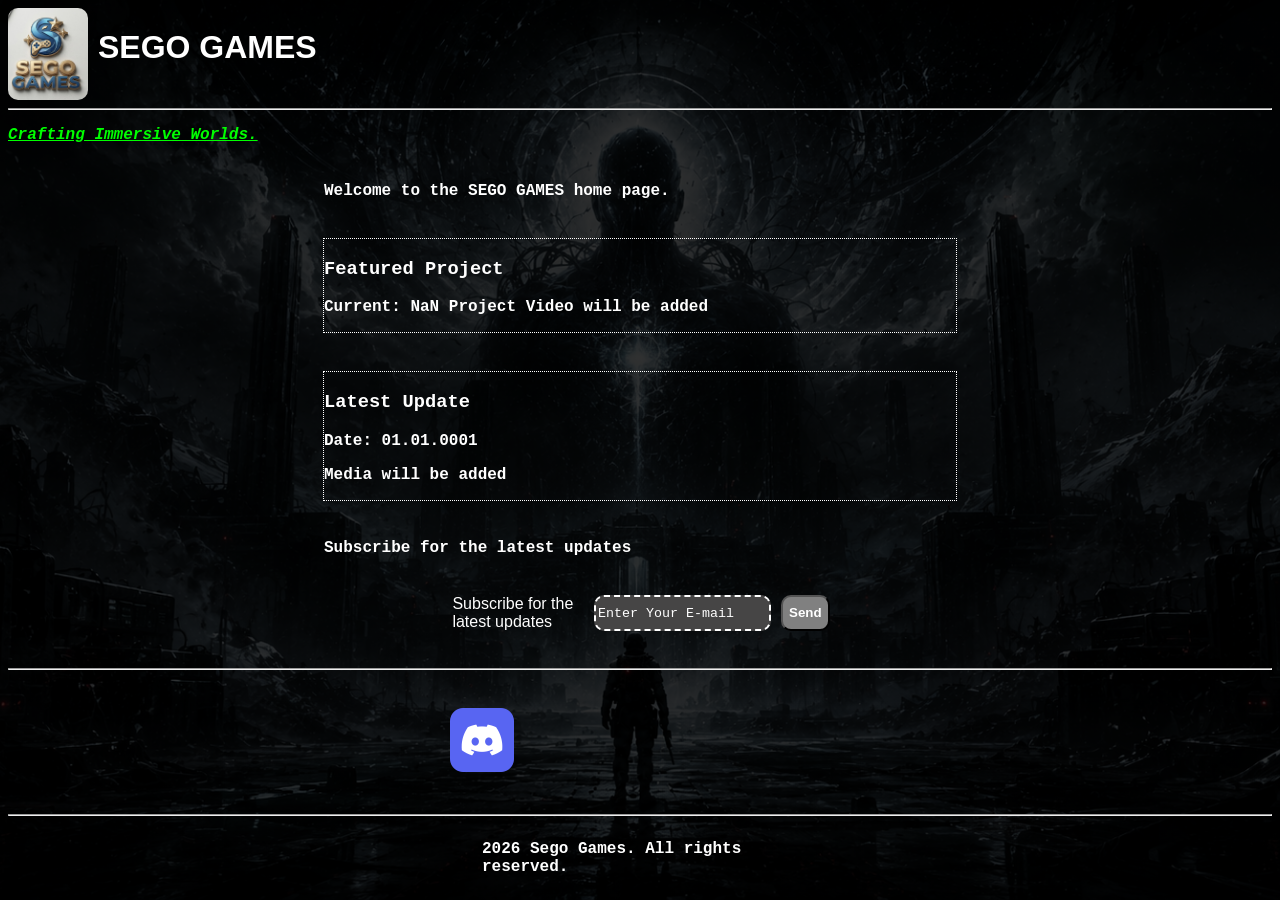
<file: index.html>
<!DOCTYPE HTML> 
<html lang="en">
<head>
        <meta charset="UTF-8">
    <meta name="google-site-verification" content="oYNB6Lab48b3p7ABBrVawsF0rZPwDWdJWYC7FT4F7rw" />
    <title>SEGO GAMES</title>
        <link rel="stylesheet" href ="style.css">
        <meta name="viewport" content="width=device-width, initial-scale=1.0">
        <meta property="og:title" content="SEGO GAMES">
        <meta property="og:description" content="Sego Games'in en yeni oyunlarını keşfedin, güncellemelerden anında haberdar olun ve hemen oynamaya başlayın!">
        <meta property="og:image" content="https://sego-games.github.io/LogosImages/SegoGamesIcon.jpg">
        <meta property="og:type" content="website">
</head>
<body class="background">
        <div class="headertitle">
                <img  class ="segoico" src ="LogosImages/SegoGamesIcon.jpg" alt="Sego Games logo"> <h1 class="animator">SEGO GAMES</h1> 
        </div>
        <!--
        <ul class ="horizontalul">
                <a href="index.html"><li class="animator">Home</li></a>
                <a href="ProjectList.html"><li class="animator">Project List</li></a>
                <a href="Updates.html"><li class="animator">Updates</li></a>
                <a href="AboutUs.html"><li class="animator">About us</li></a>
        </ul>-->
        <hr>
        <u style="color: lime; font-style: italic;"><p class="animator">Crafting Immersive Worlds.</p> </u>
        <p class="makecenter">Welcome to the SEGO GAMES home page. </p>
        <div class="cell">
                <h3 class="animator">Featured Project</h3>
                <p class="animator">Current: NaN Project Video will be added</p>
                <!-- buraya youtube linki gelecek -->

        </div>
        <div class="cell">
                <h3 class="animator">Latest Update</h3>
                <p class="animator">Date: 01.01.0001</p>
                <p class="animator">Media will be added</p>
                <!-- buraya youtube linki gelecek -->

        </div>
        <p class="makecenter">Subscribe for the latest updates</p>
        <form action="https://formsubmit.co/dced2b5837e1c7e8d6b5336815bb3968" method="POST">
                <legend>Subscribe for the latest updates</legend>
                <input name ="email" type="email" placeholder="Enter Your E-mail" required>
                <button type="submit">Send</button>
        </form>
        <hr>
        <footer>
                <a href="https://discord.gg/2Y2jjEmzXb" target="_blank" rel="noopener noreferer"><img  class ="ico" src ="LogosImages/dc.png" alt="Discord logo"></a>
        </footer>
        <hr>
        <div style=" display:flex; width: 25%; margin: 0 auto; ">
                <p>2026 Sego Games. All rights reserved.</p>
        </div>
</body>
</html>
</file>
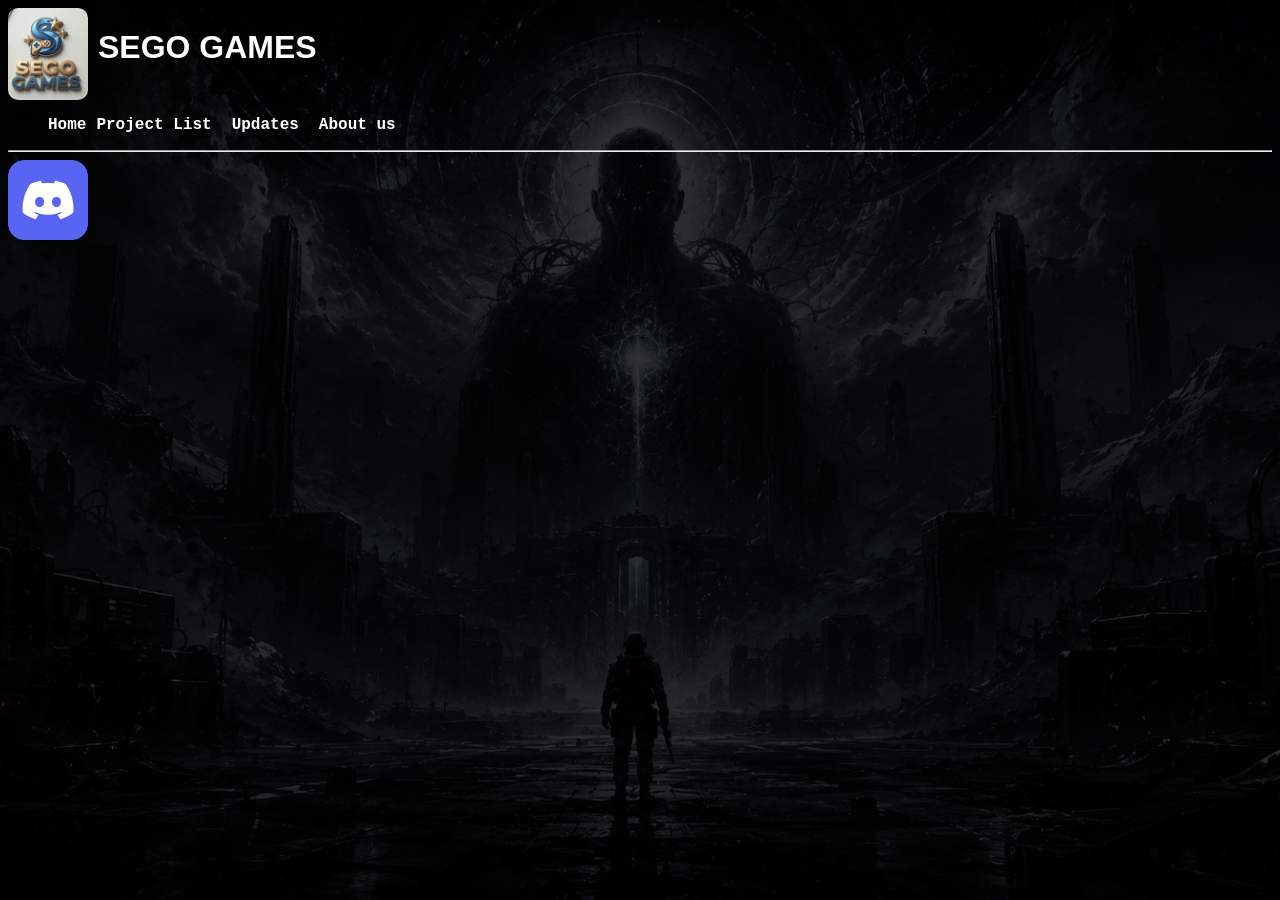
<file: AboutUs.html>
<!DOCTYPE HTML> 
<html lang="en">
<head>
        <meta charset="UTF-8">
    <meta name="google-site-verification" content="oYNB6Lab48b3p7ABBrVawsF0rZPwDWdJWYC7FT4F7rw" />
    <title>SEGO GAMES</title>
        <link rel="stylesheet" href ="style.css">
        <meta name="viewport" content="width=device-width, initial-scale=1.0">
</head>
<body>
        <div class="headertitle">
                <img  class ="segoico" src ="LogosImages/SegoGamesIcon.jpg" alt="Sego Games logo"> <h1>SEGO GAMES</h1> 
        </div>
        
        <ul class ="horizontalul">
                <a><li>Home</li></a>
                <a><li>Project List</li></a>
                <a></a><li>Updates</li></a>
                <a></a><li>About us</li></a>
        </ul>
        <hr>
        <img  class ="ico" src ="LogosImages/dc.png" alt="Discord logo">
</body>
</html>
</file>
<file: style.css>
html{
background-color: black;
}
html::before {
  content: "";
  position: absolute;
  top: 0;
  left: 0;
  width: 100%;
  height: 100%;
  
  background-image: linear-gradient(rgba(0,0,0,0.6), rgba(0,0,0,0.6)), url(LogosImages/background.png);
  background-size: cover;
  background-position: center;
  opacity: 0.5;
}
html > * {
  position: relative;
  z-index: 2;
}
body
{
    color: white;
}

.ico
{
    border-radius: 10px ;
    width: 80%;
    max-width: 80px;
    height: auto;
}

.segoico
{
    border-radius: 10px ;
    width: 50%;
    max-width: 80px;
    height: auto;
}

.horizontalul
{
    display: flex;
    list-style: none;
    gap: 10px;
}

.horizontalul li 
{
  width: auto; 
  display: list-item; 
}
.headertitle
{
    display: flex;
    gap: 10px;
    font-family: 'Franklin Gothic Medium', 'Arial Narrow', Arial, sans-serif;

}
.cell
{
    margin: 3% auto;
    border: 1px, white;
    border-style: dotted;
    width: 50%;
    height: auto;
    align-self: center;
}
.makecenter
{
    display: flex;
    width: 50%;
    height: auto;
    margin: 3% auto;
}

footer ,form
{
    display: flex;
    gap: 10px;
    width: 30%;
    margin: 3% auto;
    height: auto;
}

a:link ,a:active, a:visited
{
    color: white;    
}


p, h3 , .horizontalul
{
    font-family: 'Courier New', Courier, monospace;
    font-weight: bold;
}

a:hover, p:hover, h1:hover, h2:hover, h3:hover, h4:hover, legend:hover
{
    color: lime;
}

legend
{
    font-family: 'Franklin Gothic Medium', 'Arial Narrow', Arial, sans-serif;
}

input
{
    background-color: rgb(70, 69, 69);
    color: white;
    border-radius: 10px;
    border: 2px;
    border-style: dashed;
}
input::placeholder{
    color: white;
    font-family: 'Courier New', Courier, monospace;
}

button
{
    background-color: grey;
    color: white;
    border-radius: 10px;
    font-weight: bolder;
}


.animator {
  overflow: hidden;
  white-space: nowrap;
  width: 0;
  animation: typing 3.5s steps(40, end) forwards, blink 0.75s step-end 2 forwards;
}

@keyframes typing {
  from { width: 0; }
  to { width: 100%; }
}

@keyframes blink {
  from, to { border-color: transparent; }
}
</file>
